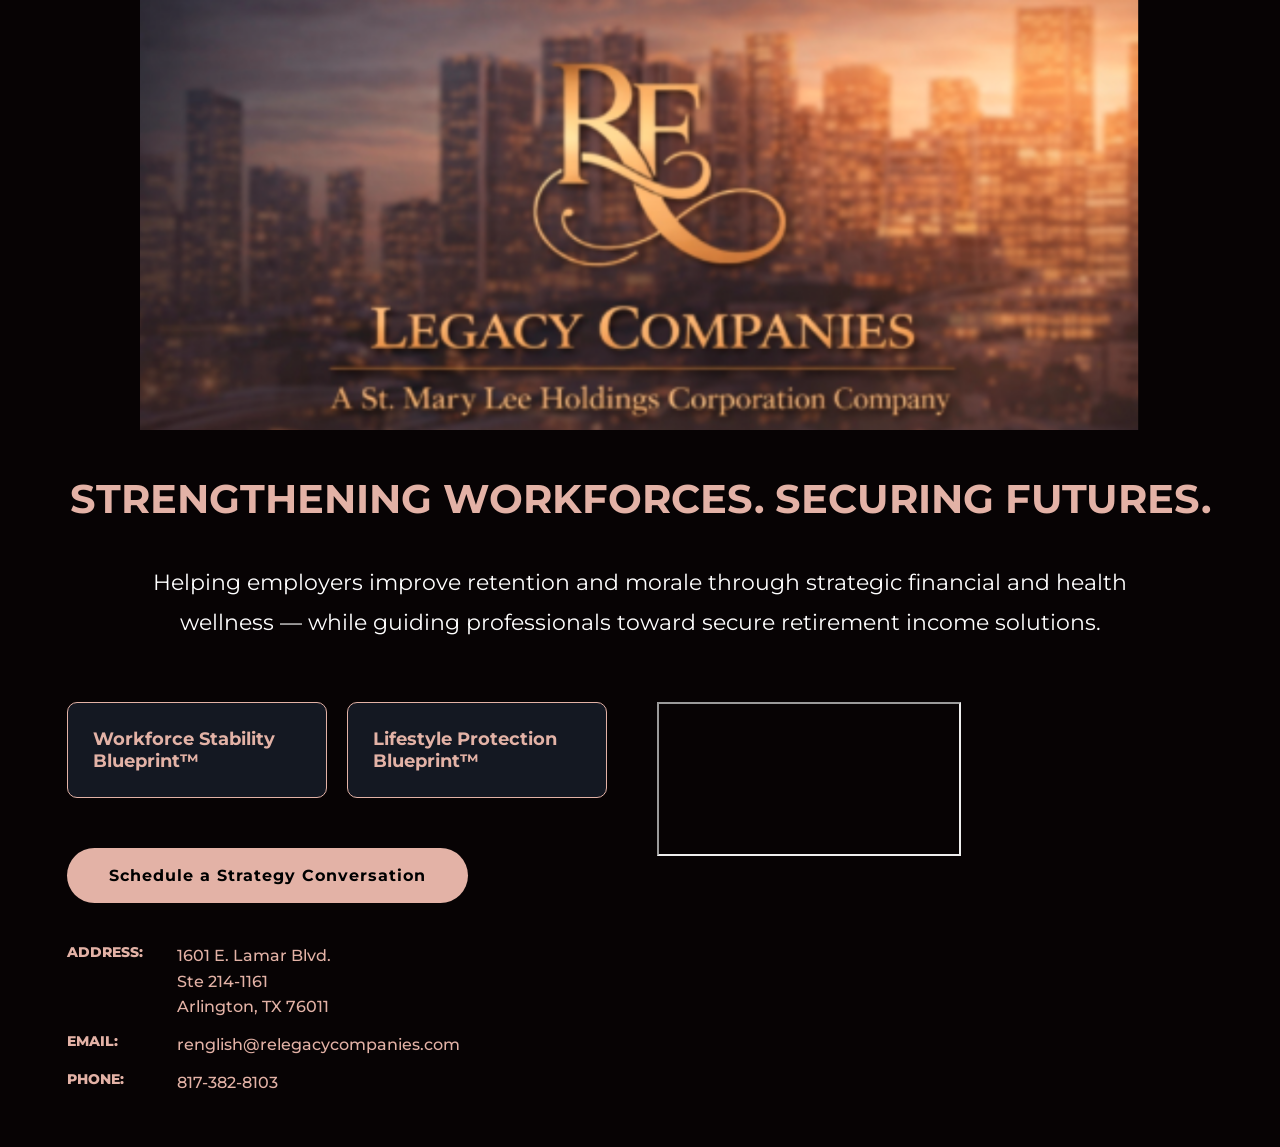
<file: index1.html>
<!DOCTYPE html>
<html lang="en">
<head>
<meta charset="UTF-8">
<title>Rosemary English | Workforce & Income Strategy Advisor</title>
<meta name="viewport" content="width=device-width, initial-scale=1.0">

<link href="https://fonts.googleapis.com/css2?family=Montserrat:wght@400;500;600;700&display=swap" rel="stylesheet">
<link rel="stylesheet" href="style.css">
</head>

<body>

<div class="top-banner">
  <img src="citylogo.png" alt="Banner">
</div>

<section class="hero">
  <div class="container">

    <h1 class="main-headline">
      STRENGTHENING WORKFORCES. SECURING FUTURES.
    </h1>

    <p class="subtext full-width">
      Helping employers improve retention and morale through strategic
      financial and health wellness — while guiding professionals toward
      secure retirement income solutions.
    </p>

   <div class="content-row">

    <!-- LEFT SIDE -->
    <div class="left-column">

      <div class="services">
        <!-- CLICKABLE CARD 1 -->
        <div class="card" onclick="toggleCard(this)">
            <h4>Workforce Stability Blueprint™</h4>
            <div class="card-content">
                <p>A comprehensive strategy designed to strengthen retention, protect business continuity, and align financial structures with long-term organizational objectives.</p>
                <ul>
                    <li>Employer-sponsored benefit optimization</li>
                    <li>Cost containment strategies</li>
                    <li>Key person insurance evaluation</li>
                    <li>Executive retention planning</li>
                    <li>Workforce engagement solutions</li>
                    <li>Financial recovery consultation</li>
                    <li>Corporate asset repositioning</li>
                </ul>
            </div>
        </div>

        <!-- CLICKABLE CARD 2 -->
        <div class="card" onclick="toggleCard(this)">
            <h4>Lifestyle Protection Blueprint™</h4>
            <div class="card-content">
                <p>A personalized income protection and asset optimization framework designed to safeguard earnings and create dependable long-term stability.</p>
                <ul>
                    <li>Retirement income structuring</li>
                    <li>Annuity design strategies</li>
                    <li>Life settlement evaluation</li>
                    <li>Liquidity planning</li>
                    <li>Risk mitigation integration</li>
                    <li>Income continuity planning</li>
                </ul>
            </div>
        </div>
      </div>

      <div class="cta-contact-group">
        <div class="cta-wrapper">
          <a href="mailto:renglish@relegacycompanies.com" class="cta-button">
            Schedule a Strategy Conversation
          </a>
        </div>

        <div class="contact">
          <div class="contact-row">
            <span class="label">ADDRESS:</span>
            <span class="value address">
              <span>1601 E. Lamar Blvd.</span>
              <span>Ste 214-1161</span>
              <span>Arlington, TX 76011</span>
            </span>
          </div>
          <div class="contact-row">
            <span class="label">EMAIL:</span>
            <span class="value">renglish@relegacycompanies.com</span>
          </div>
          <div class="contact-row">
            <span class="label">PHONE:</span>
            <span class="value">817-382-8103</span>
          </div>
        </div>
      </div>
    </div>

    <!-- RIGHT SIDE (VIDEO) -->
    <div class="right-column">
      <div class="video-wrapper">
        <iframe
          src="https://www.youtube.com/embed/8dW3BIzHCPo?rel=0"
          allowfullscreen>
        </iframe>
      </div>
    </div>

  </div>
  </div>
</section>

<!-- JAVASCRIPT FOR CLICKABLE CARDS -->
<script>
function toggleCard(selectedCard) {
    const allCards = document.querySelectorAll(".card");

    allCards.forEach(card => {
        const content = card.querySelector(".card-content");
        if (card !== selectedCard) {
            card.classList.remove("active");
            if(content) content.style.height = "0px";
        }
    });

    const content = selectedCard.querySelector(".card-content");

    if (selectedCard.classList.contains("active")) {
        content.style.height = content.scrollHeight + "px";
        requestAnimationFrame(() => {
            content.style.height = "0px";
        });
        selectedCard.classList.remove("active");
    } else {
        selectedCard.classList.add("active");
        content.style.height = "auto";
        const height = content.scrollHeight + "px";
        content.style.height = "0px";
        requestAnimationFrame(() => {
            content.style.height = height;
        });
    }
}
</script>

</body>
</html>
</file>
<file: style.css>
* {
    margin: 0;
    padding: 0;
    box-sizing: border-box;
}

body {
    font-family: 'Montserrat', sans-serif;
    background: #070304;
    color: #fff;
    overflow-x: hidden;
}

/* CONTAINER */
.container {
    width: 92%;
    max-width: 1200px;
    margin: auto;
    padding: 0 16px;
}

/* BANNER */
.top-banner {
    text-align: center;
    margin-bottom: 40px;
}

.top-banner img {
    width: 100%;
    max-width: 1000px;
}

/* HEADLINE */
.main-headline {
    text-align: center;
    font-size: 40px;
    margin: 40px 0;
    color: #e3b2a6;
}

/* PARAGRAPH */
.full-width {
    width: 100%;
    max-width: 100%;
    margin: 0 auto 60px auto;
    font-size: 22px;
    line-height: 1.8;
    text-align: center;
    padding: 0 40px;
}

/* LAYOUT */
.content-row {
    display: flex;
    gap: 50px;
    align-items: stretch;
    justify-content: center;
    width: 100%;
    max-width: 1200px;
    margin: 40px auto; 
}

/* LEFT COLUMN */
.left-column {
    flex: 0 0 540px;
    display: flex;
    flex-direction: column;
    align-items: flex-start;
}

/* EXPANDABLE CARDS */
.services {
    display: flex;
    gap: 20px;
    width: 100%;
    margin-bottom: 50px; 
    align-items: flex-start; /* Keeps cards from stretching vertically */
}

.card {
    flex: 1;
    background: #141822;
    padding: 25px;
    border-radius: 10px;
    border: 1px solid #e3b2a6;
    color: #fff;
    cursor: pointer;
    transition: 0.3s ease;
    overflow: hidden;
}

.card:hover {
    border-color: #fff;
}

.card h4 {
    color: #e3b2a6;
    font-size: 18px;
    margin-bottom: 0;
    transition: margin 0.3s ease;
}

.card.active h4 {
    margin-bottom: 15px;
}

/* Hidden Content Logic */
.card-content {
    height: 0;
    opacity: 0;
    overflow: hidden;
    transition: height 0.4s ease, opacity 0.3s ease;
    font-size: 14px;
    line-height: 1.6;
}

.card.active .card-content {
    opacity: 1;
}

.card-content ul {
    margin-top: 10px;
    padding-left: 20px;
}

.card-content li {
    margin-bottom: 5px;
}

/* CTA + CONTACT GROUP */
.cta-contact-group {
    display: flex;
    flex-direction: column;
    align-items: flex-start;
    width: 100%;
}

.cta-wrapper, .contact {
    width: 100%;
    max-width: 520px;
    text-align: left;
}

.cta-wrapper {
    margin-bottom: 40px;
}

.cta-button {
    background: #e3b2a6;
    color: #000;
    padding: 18px 42px;
    border-radius: 50px;
    text-decoration: none;
    display: inline-block;
    font-weight: 700;
    letter-spacing: 1px;
    transition: transform 0.2s ease;
}

.cta-button:hover {
    transform: scale(1.05);
}

/* CONTACT */
.contact {
    color: #e3b2a6;
    text-align: left;
    width: 100%;
}

.contact-row {
    display: grid;
    grid-template-columns: 100px 1fr;
    gap: 10px;
    margin-bottom: 12px;
}

.label {
    font-weight: 800;      /* Makes labels extra bold */
    font-size: 14px;
    text-transform: uppercase;
    color: #e3b2a6;       /* Keeps labels peach */
}

.value {
    line-height: 1.6;
    color: #e3b2a6;       /* Changes the white text back to peach */
    font-weight: 500;      /* Optional: makes the info slightly easier to read */
}

.address {
    display: flex;
    flex-direction: column;
}

/* Picture */
.right-column {
    flex: 1;
    display: flex;
}

.image-wrapper {
  width: 100%;
  max-width: 400px;
  margin: auto;
}

.image-wrapper img {
  width: 100%;
  height: auto;
  border-radius: 20px; /* modern soft look */
  box-shadow: 0 10px 25px rgba(0,0,0,0.2);
}

/* MOBILE */
@media (max-width: 700px) {
    .container {
        padding: 0 15px;
    }
    
    .content-row {
        flex-direction: column;
        align-items: center; 
        gap: 40px;
    }

   .left-column {
        flex: none;
        width: 100%;
    }

   .services {
        flex-direction: column;
        width: 100%;
    }

    .card {
        width: 100%;
    }

    .contact-row {
        grid-template-columns: 85px 1fr;
    }

   .right-column {
    width: 100%;
    display: flex;
    justify-content: center;
}

.image-wrapper {
    max-width: 250px; /* keeps it clean on mobile */
    width: 100%;
}
</file>
